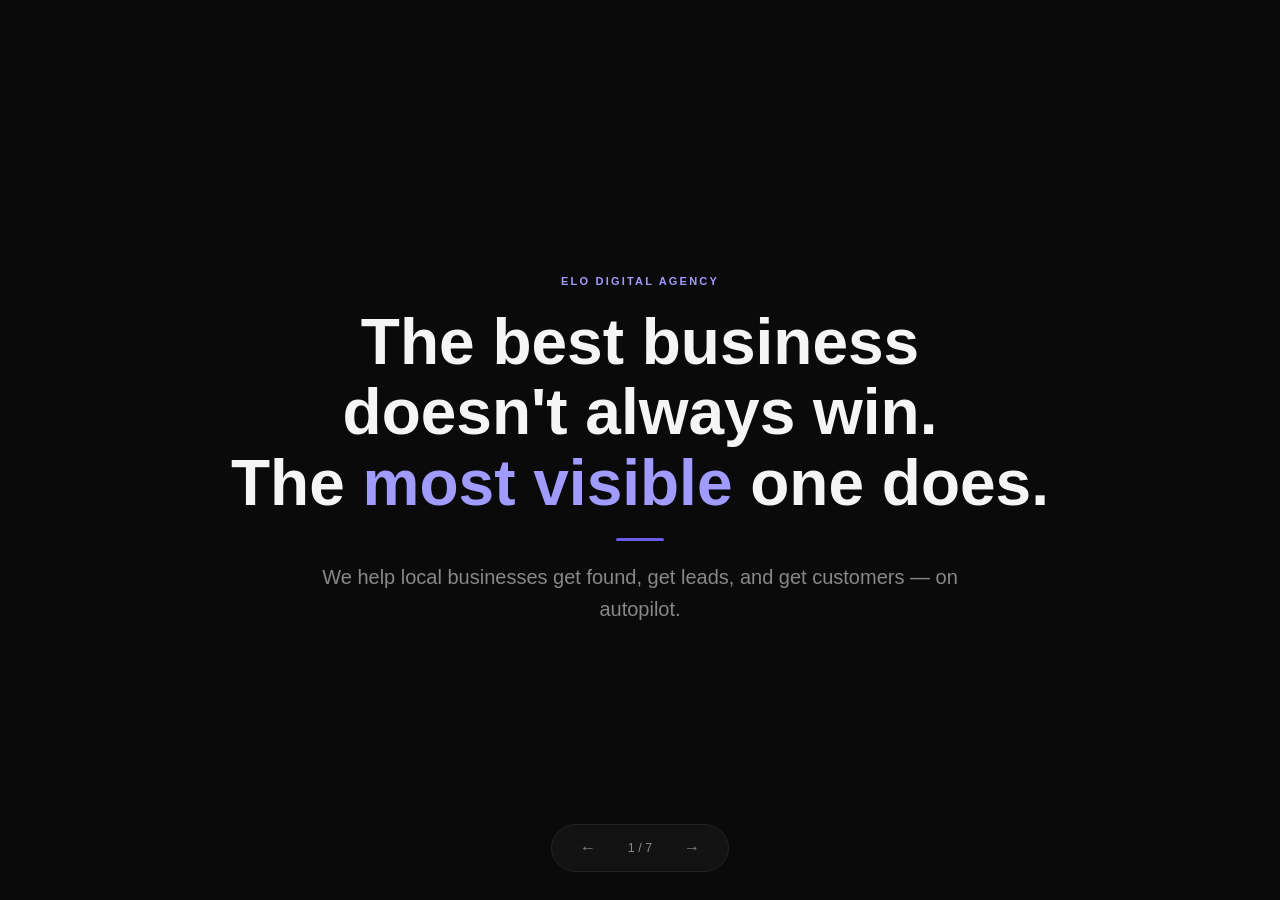
<file: public/pitch.html>
<!DOCTYPE html>
<html lang="en">
<head>
<meta charset="UTF-8" />
<meta name="viewport" content="width=device-width, initial-scale=1.0" />
<title>Elo — Service Presentation</title>
<style>
  *, *::before, *::after { box-sizing: border-box; margin: 0; padding: 0; }

  :root {
    --bg: #0a0a0a;
    --card: #141414;
    --border: #222;
    --text: #f5f5f5;
    --muted: #888;
    --accent: #6C5CE7;
    --accent-light: #a29bfe;
  }

  body {
    font-family: -apple-system, BlinkMacSystemFont, 'Segoe UI', sans-serif;
    background: var(--bg);
    color: var(--text);
    height: 100vh;
    overflow: hidden;
    user-select: none;
  }

  .deck { width: 100vw; height: 100vh; position: relative; }

  .slide {
    position: absolute;
    inset: 0;
    display: flex;
    flex-direction: column;
    align-items: center;
    justify-content: center;
    padding: 60px 80px;
    opacity: 0;
    pointer-events: none;
    transition: opacity 0.35s ease;
  }
  .slide.active { opacity: 1; pointer-events: all; }

  /* Typography */
  .eyebrow {
    font-size: 11px;
    font-weight: 700;
    letter-spacing: 0.2em;
    text-transform: uppercase;
    color: var(--accent-light);
    margin-bottom: 20px;
  }
  h1 { font-size: clamp(2.4rem, 5vw, 4rem); font-weight: 800; line-height: 1.1; text-align: center; }
  h2 { font-size: clamp(1.8rem, 3.5vw, 3rem); font-weight: 800; line-height: 1.15; text-align: center; }
  .sub {
    font-size: clamp(1rem, 1.8vw, 1.25rem);
    color: var(--muted);
    margin-top: 20px;
    text-align: center;
    line-height: 1.6;
    max-width: 640px;
  }
  .highlight { color: var(--accent-light); }

  /* Big stat */
  .stat-grid { display: flex; gap: 60px; margin-top: 40px; flex-wrap: wrap; justify-content: center; }
  .stat { text-align: center; }
  .stat-num { font-size: clamp(2.5rem, 5vw, 4rem); font-weight: 800; color: var(--accent-light); }
  .stat-label { font-size: 0.85rem; color: var(--muted); margin-top: 6px; max-width: 160px; line-height: 1.4; }

  /* Three columns */
  .cols { display: flex; gap: 24px; margin-top: 40px; width: 100%; max-width: 880px; }
  .col {
    flex: 1;
    background: var(--card);
    border: 1px solid var(--border);
    border-radius: 16px;
    padding: 28px 24px;
    text-align: center;
  }
  .col .icon { font-size: 2rem; margin-bottom: 12px; }
  .col h3 { font-size: 1rem; font-weight: 700; margin-bottom: 8px; }
  .col p { font-size: 0.82rem; color: var(--muted); line-height: 1.5; }

  /* Packages */
  .packages { display: flex; gap: 20px; margin-top: 36px; width: 100%; max-width: 900px; }
  .pkg {
    flex: 1;
    border: 1px solid var(--border);
    border-radius: 16px;
    padding: 28px 22px;
    text-align: center;
    background: var(--card);
    position: relative;
  }
  .pkg.featured { border-color: var(--accent); }
  .pkg .badge {
    position: absolute;
    top: -12px;
    left: 50%;
    transform: translateX(-50%);
    background: var(--accent);
    color: #fff;
    font-size: 10px;
    font-weight: 700;
    letter-spacing: 0.1em;
    text-transform: uppercase;
    padding: 4px 12px;
    border-radius: 99px;
  }
  .pkg h3 { font-size: 1rem; font-weight: 700; margin-bottom: 6px; }
  .pkg .price { font-size: 1.8rem; font-weight: 800; color: var(--accent-light); }
  .pkg .price span { font-size: 0.85rem; font-weight: 400; color: var(--muted); }
  .pkg .setup { font-size: 0.78rem; color: var(--muted); margin-top: 4px; }
  .pkg ul { margin-top: 16px; text-align: left; list-style: none; display: flex; flex-direction: column; gap: 8px; }
  .pkg ul li { font-size: 0.8rem; color: var(--muted); display: flex; gap: 8px; align-items: flex-start; }
  .pkg ul li::before { content: "✓"; color: var(--accent-light); font-weight: 700; flex-shrink: 0; }

  /* Result card */
  .result-card {
    background: var(--card);
    border: 1px solid var(--border);
    border-radius: 20px;
    padding: 40px 48px;
    margin-top: 36px;
    max-width: 640px;
    text-align: center;
    width: 100%;
  }
  .result-card .big { font-size: clamp(3rem, 6vw, 5rem); font-weight: 800; color: var(--accent-light); line-height: 1; }
  .result-card .label { color: var(--muted); margin-top: 10px; font-size: 0.9rem; }
  .result-card .name { margin-top: 20px; font-size: 0.8rem; color: var(--muted); letter-spacing: 0.05em; text-transform: uppercase; }

  /* CTA slide */
  .cta-box {
    background: var(--accent);
    border-radius: 20px;
    padding: 40px 56px;
    text-align: center;
    margin-top: 32px;
    max-width: 560px;
    width: 100%;
  }
  .cta-box .phone { font-size: clamp(1.4rem, 3vw, 2rem); font-weight: 800; letter-spacing: 0.02em; }
  .cta-box .email { font-size: 1rem; color: rgba(255,255,255,0.75); margin-top: 8px; }
  .cta-box .note { font-size: 0.8rem; color: rgba(255,255,255,0.6); margin-top: 16px; }

  /* Nav */
  .nav {
    position: fixed;
    bottom: 28px;
    left: 50%;
    transform: translateX(-50%);
    display: flex;
    align-items: center;
    gap: 14px;
    background: rgba(20,20,20,0.9);
    border: 1px solid var(--border);
    backdrop-filter: blur(12px);
    border-radius: 99px;
    padding: 10px 20px;
  }
  .nav button {
    background: none;
    border: none;
    color: var(--muted);
    cursor: pointer;
    font-size: 1rem;
    padding: 4px 8px;
    border-radius: 6px;
    transition: color 0.2s;
  }
  .nav button:hover { color: var(--text); }
  .nav .counter { font-size: 0.78rem; color: var(--muted); min-width: 44px; text-align: center; }

  /* Divider line */
  .divider {
    width: 48px;
    height: 3px;
    background: var(--accent);
    border-radius: 99px;
    margin: 20px auto 0;
  }

  /* vs comparison */
  .vs { display: flex; gap: 24px; margin-top: 36px; width: 100%; max-width: 760px; }
  .vs-col { flex: 1; border-radius: 14px; padding: 24px 20px; }
  .vs-col.bad { background: rgba(255,80,80,0.07); border: 1px solid rgba(255,80,80,0.2); }
  .vs-col.good { background: rgba(108,92,231,0.12); border: 1px solid rgba(108,92,231,0.35); }
  .vs-col h4 { font-size: 0.78rem; font-weight: 700; text-transform: uppercase; letter-spacing: 0.12em; margin-bottom: 14px; }
  .vs-col.bad h4 { color: #f87171; }
  .vs-col.good h4 { color: var(--accent-light); }
  .vs-col ul { list-style: none; display: flex; flex-direction: column; gap: 10px; }
  .vs-col ul li { font-size: 0.88rem; color: var(--muted); }

  @media (max-width: 700px) {
    .slide { padding: 40px 24px; }
    .cols, .packages, .vs { flex-direction: column; }
    .stat-grid { gap: 32px; }
  }
</style>
</head>
<body>

<div class="deck" id="deck">

  <!-- SLIDE 1: Cover -->
  <div class="slide active">
    <div class="eyebrow">Elo Digital Agency</div>
    <h1>The best business<br>doesn't always win.</h1>
    <h1>The <span class="highlight">most visible</span> one does.</h1>
    <div class="divider"></div>
    <p class="sub">We help local businesses get found, get leads, and get customers — on autopilot.</p>
  </div>

  <!-- SLIDE 2: The Problem -->
  <div class="slide">
    <div class="eyebrow">The reality</div>
    <h2>Right now, someone is searching<br>for what <span class="highlight">you</span> offer.</h2>
    <div class="stat-grid">
      <div class="stat">
        <div class="stat-num">97%</div>
        <div class="stat-label">of people search online before buying local</div>
      </div>
      <div class="stat">
        <div class="stat-num">3.5s</div>
        <div class="stat-label">before they pick your competitor instead</div>
      </div>
      <div class="stat">
        <div class="stat-num">0</div>
        <div class="stat-label">new customers if they can't find you</div>
      </div>
    </div>
  </div>

  <!-- SLIDE 3: The Gap -->
  <div class="slide">
    <div class="eyebrow">The gap</div>
    <h2>Your competitor answers<br>in <span class="highlight">2 minutes.</span></h2>
    <div class="vs">
      <div class="vs-col bad">
        <h4>Without Elo</h4>
        <ul>
          <li>47-hour average response time</li>
          <li>No Google presence</li>
          <li>Leads go cold, call competitors</li>
          <li>Word of mouth only</li>
        </ul>
      </div>
      <div class="vs-col good">
        <h4>With Elo</h4>
        <ul>
          <li>Leads captured instantly, 24/7</li>
          <li>Top of Google in your area</li>
          <li>Auto-follow-up before they look elsewhere</li>
          <li>Consistent flow of new customers</li>
        </ul>
      </div>
    </div>
  </div>

  <!-- SLIDE 4: What We Do -->
  <div class="slide">
    <div class="eyebrow">How it works</div>
    <h2>Three things.<br>One system.</h2>
    <div class="cols">
      <div class="col">
        <div class="icon">🌐</div>
        <h3>Get Found</h3>
        <p>Website + Google Business Profile optimized so customers find you first.</p>
      </div>
      <div class="col">
        <div class="icon">📲</div>
        <h3>Get Leads</h3>
        <p>Every visitor becomes a lead. Forms, chat, calls — captured automatically.</p>
      </div>
      <div class="col">
        <div class="icon">🔄</div>
        <h3>Get Customers</h3>
        <p>Automated follow-up converts leads while you focus on your work.</p>
      </div>
    </div>
  </div>

  <!-- SLIDE 5: Packages -->
  <div class="slide">
    <div class="eyebrow">Plans</div>
    <h2>Start small.<br>Scale when <span class="highlight">it works.</span></h2>
    <div class="packages">
      <div class="pkg">
        <h3>Visible</h3>
        <div class="price">$197<span>/mo</span></div>
        <div class="setup">$799 setup</div>
        <ul>
          <li>Professional website</li>
          <li>Google Business Profile</li>
          <li>Basic SEO</li>
        </ul>
      </div>
      <div class="pkg featured">
        <div class="badge">Most popular</div>
        <h3>Pipeline</h3>
        <div class="price">$397<span>/mo</span></div>
        <div class="setup">$1,499 setup</div>
        <ul>
          <li>Everything in Visible</li>
          <li>Lead capture system</li>
          <li>Automated follow-up</li>
          <li>Review generation</li>
        </ul>
      </div>
      <div class="pkg">
        <h3>Autopilot</h3>
        <div class="price">$597<span>/mo</span></div>
        <div class="setup">$1,999 setup</div>
        <ul>
          <li>Everything in Pipeline</li>
          <li>Paid ads management</li>
          <li>Monthly performance report</li>
          <li>Priority support</li>
        </ul>
      </div>
    </div>
  </div>

  <!-- SLIDE 6: Proof -->
  <div class="slide">
    <div class="eyebrow">Results</div>
    <h2>Real businesses.<br><span class="highlight">Real numbers.</span></h2>
    <div class="result-card">
      <div class="big">+$8,200</div>
      <div class="label">additional monthly revenue in the first 90 days</div>
      <div class="name">Marco's Plumbing — Los Angeles, CA · Visible Plan</div>
    </div>
    <p class="sub" style="margin-top:20px">Average across clients: <strong style="color:#f5f5f5">$8,400/mo</strong> in new revenue within 90 days.</p>
  </div>

  <!-- SLIDE 7: CTA -->
  <div class="slide">
    <div class="eyebrow">Next step</div>
    <h2>15 minutes.<br>Free. <span class="highlight">No pressure.</span></h2>
    <p class="sub">We'll look at your business, find the gaps, and show you exactly what's possible.</p>
    <div class="cta-box">
      <div class="phone">+1 (818) 574-8339</div>
      <div class="email">william@elo-magic.com</div>
      <div class="note">Free growth plan · No commitment · No jargon</div>
    </div>
  </div>

</div>

<!-- Navigation -->
<div class="nav">
  <button id="prev" onclick="go(-1)">&#8592;</button>
  <span class="counter" id="counter">1 / 7</span>
  <button id="next" onclick="go(1)">&#8594;</button>
</div>

<script>
  const slides = document.querySelectorAll('.slide');
  let cur = 0;

  function go(dir) {
    slides[cur].classList.remove('active');
    cur = (cur + dir + slides.length) % slides.length;
    slides[cur].classList.add('active');
    document.getElementById('counter').textContent = (cur + 1) + ' / ' + slides.length;
  }

  document.addEventListener('keydown', e => {
    if (e.key === 'ArrowRight' || e.key === 'ArrowDown' || e.key === ' ') go(1);
    if (e.key === 'ArrowLeft' || e.key === 'ArrowUp') go(-1);
  });

  // Click right half = next, left half = prev
  document.getElementById('deck').addEventListener('click', e => {
    if (e.target.closest('.nav')) return;
    e.clientX > window.innerWidth / 2 ? go(1) : go(-1);
  });
</script>
</body>
</html>
</file>
